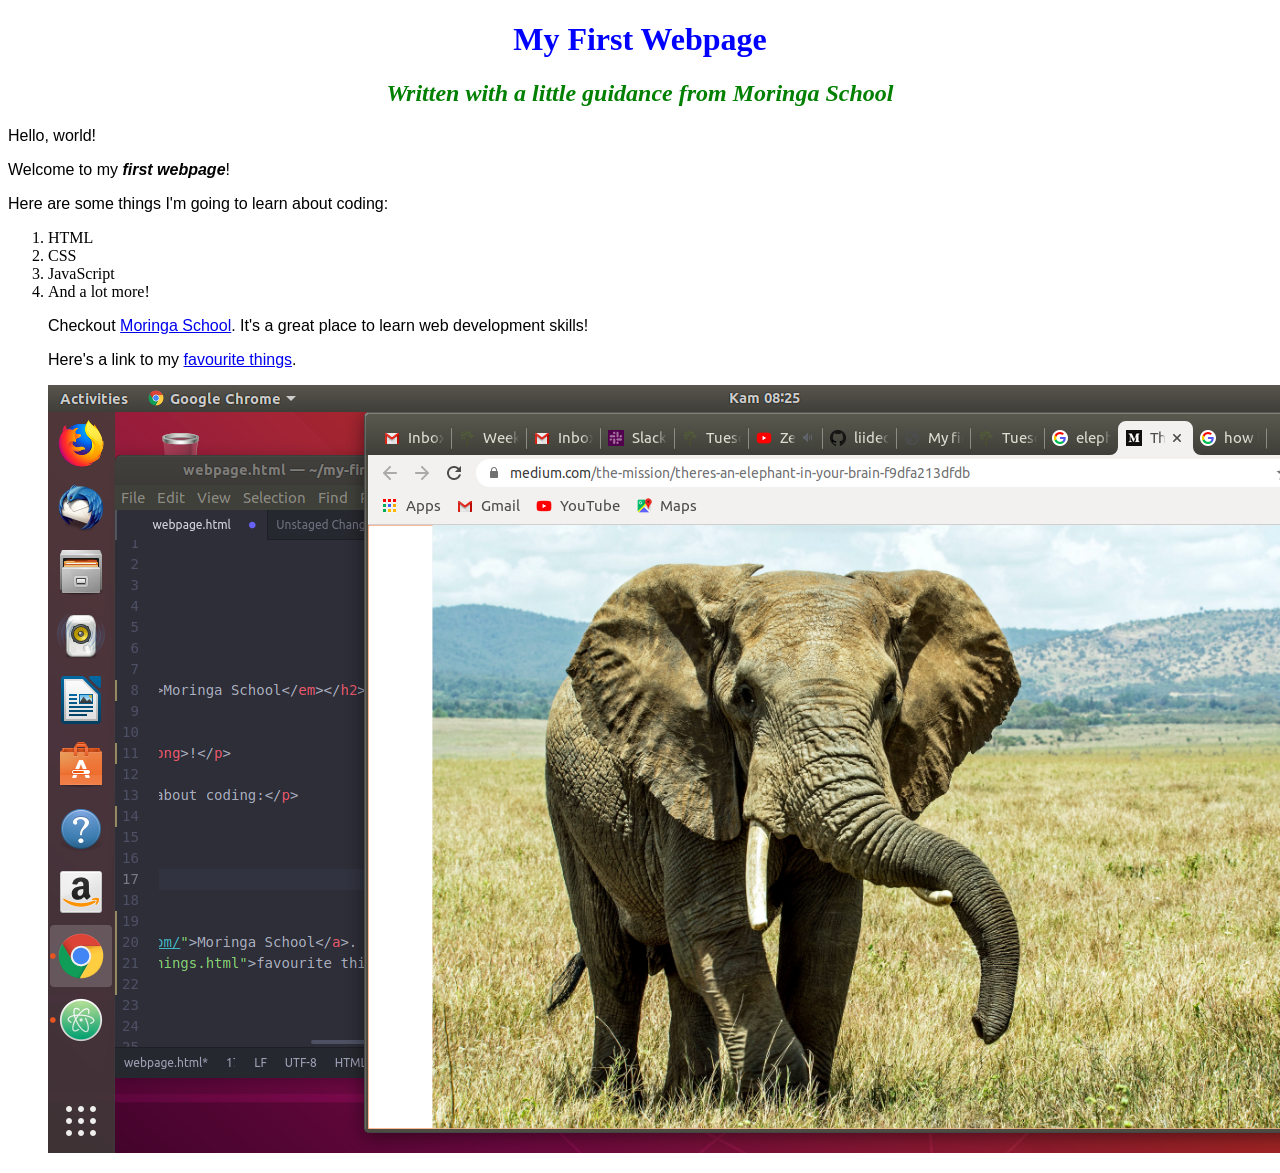
<file: index.html>
<!DOCTYPE html>
<html>
  <head>
    <title>My first webpage!</title>
    <link href="css/styles.css" rel="stylesheet" type"text/css">
  </head>
  <body>
    <h1>My First Webpage</h1>
    <h2>Written with a little guidance from <em>Moringa School</em></h2>

    <p>Hello, world!</p>
    <p>Welcome to my <strong>first webpage</strong>!</p>

    <p>Here are some things I'm going to learn about coding:</p>
    <ol>
      <li>HTML</li>
      <li>CSS</li>
      <li>JavaScript</li>
      <li>And a lot more!</li>

    <p>Checkout <a href="http://moringaschool.com/">Moringa School</a>. It's a great place to learn web development skills!</p>
    <p>Here's a link to my <a href="favourite-things.html">favourite things</a>.</p>
    <img src="images/elephant.jpeg" alt="A photo of an elephant"
    </ol>
  </body>
</html>
</file>
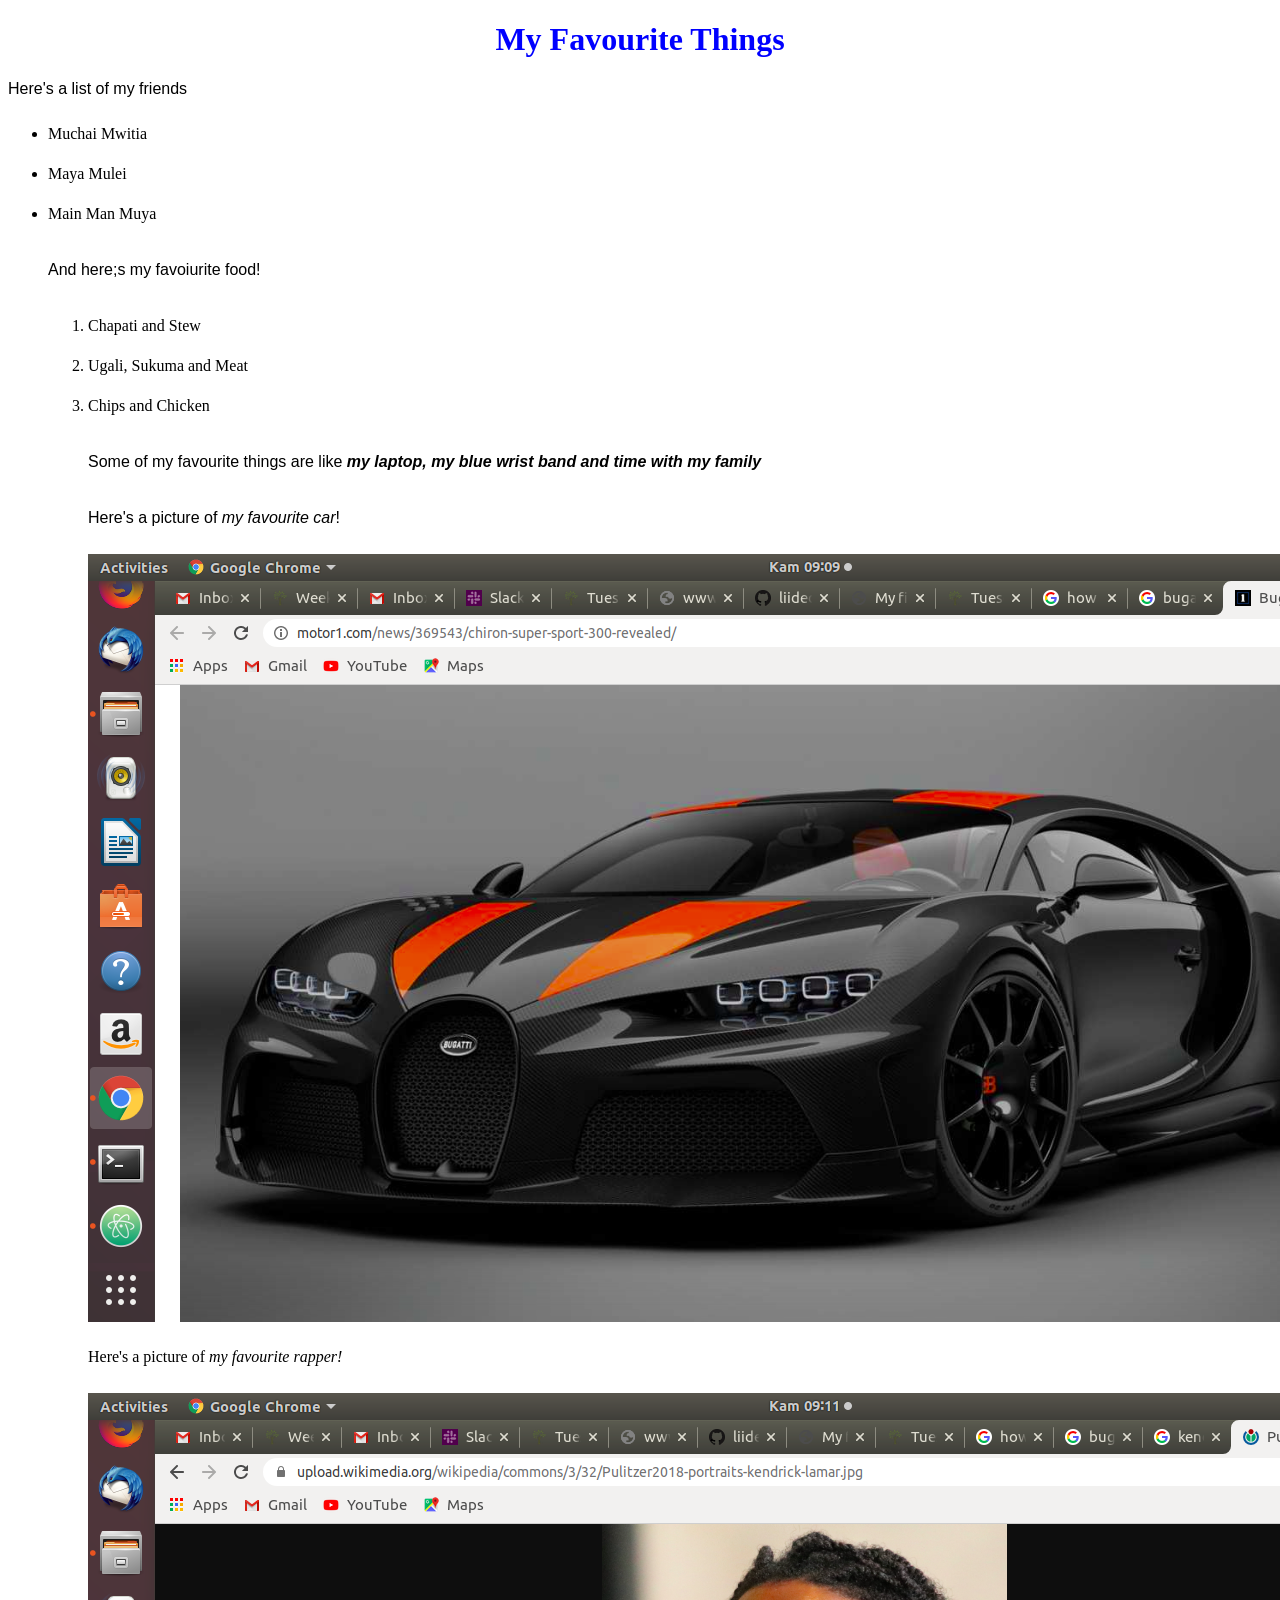
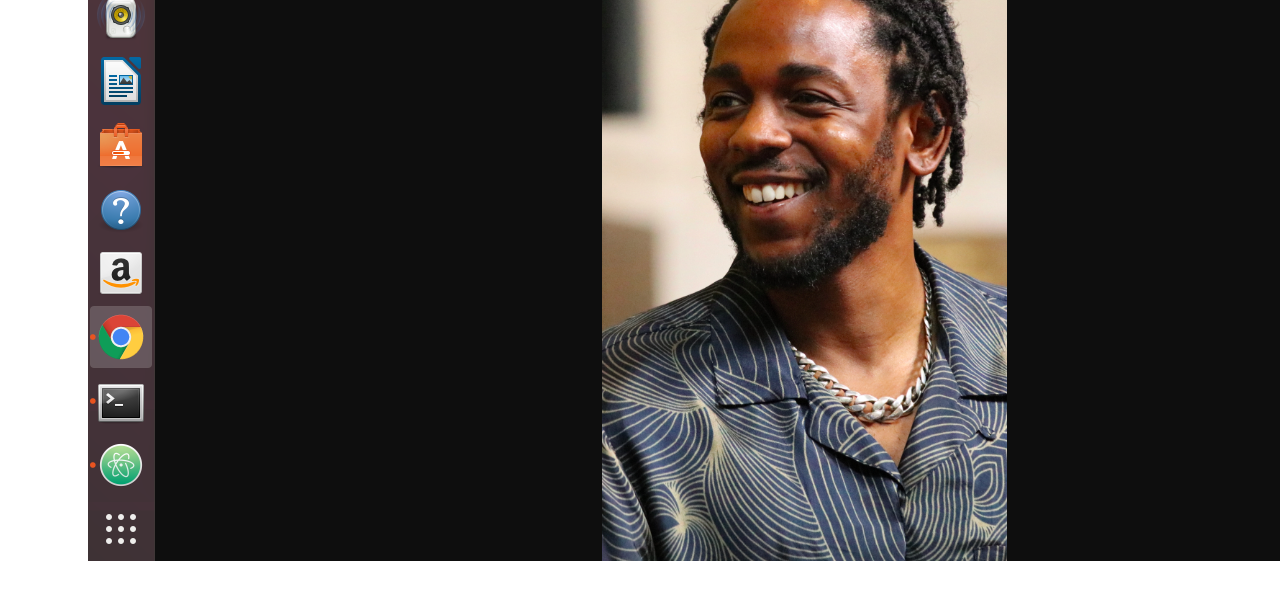
<file: my-favourite-things.html>
<!DOCTYPE html>
<html>
  <head>
    <title>My Favourite Things</title>
    <link href="css/styles.css" rel="stylesheet" type="text/css">
  </head>
  <body>
    <h1>My Favourite Things</h1>

    <p>Here's a list of my friends</p>
    <ul>
      <li>Muchai Mwitia</li>
      <li>Maya Mulei</li>
      <li>Main Man Muya</li>

    <p>And here;s my favoiurite food!</p>
    <ol>
      <li>Chapati and Stew</li>
      <li>Ugali, Sukuma and Meat</li>
      <li>Chips and Chicken</li>

    <p>Some of my favourite things are like <strong>my laptop, my blue wrist band and time with my family</strong></p>
    <p>Here's a picture of <em>my favourite car</em>!</p>
    <img src="images/bugatti.jpg" alt="A photo of the Bugatti Veyron"

    <p>Here's a picture of <em>my favourite rapper<em>!</p>
    <img src="images/kenny.jpg" alt="A photo of King Kendrick"
    </ol>
  </body>
</html>
</file>
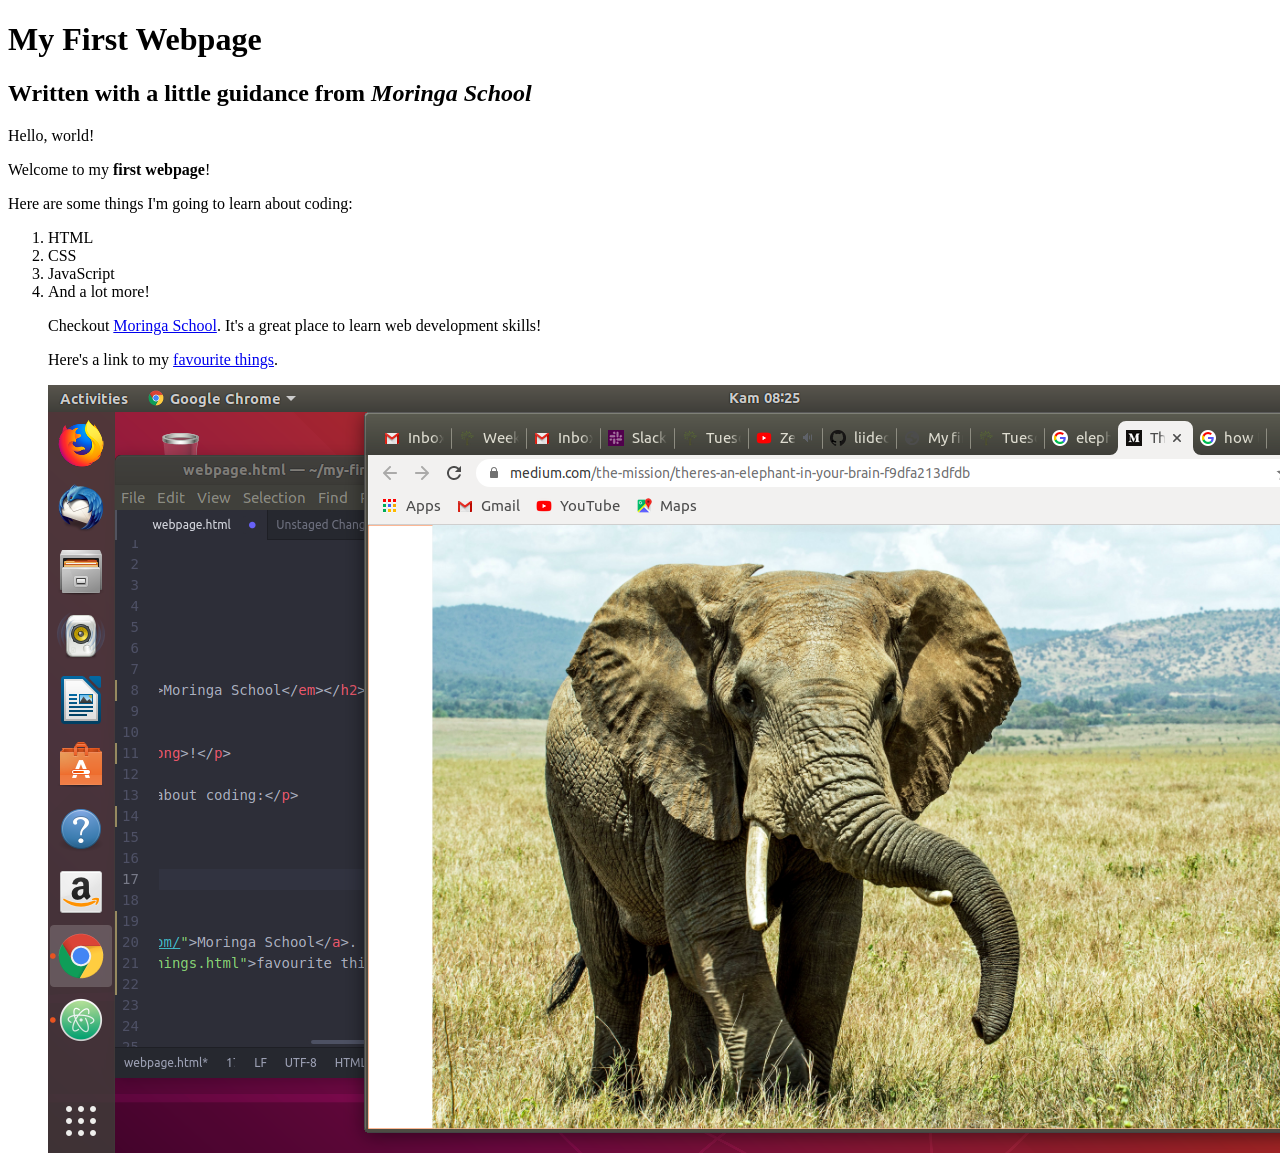
<file: my-first-webpage.html>
<!DOCTYPE html>
<html>
  <head>
    <title>My first webpage!</title>
  </head>
  <body>
    <h1>My First Webpage</h1>
    <h2>Written with a little guidance from <em>Moringa School</em></h2>

    <p>Hello, world!</p>
    <p>Welcome to my <strong>first webpage</strong>!</p>

    <p>Here are some things I'm going to learn about coding:</p>
    <ol>
      <li>HTML</li>
      <li>CSS</li>
      <li>JavaScript</li>
      <li>And a lot more!</li>

    <p>Checkout <a href="http://moringaschool.com/">Moringa School</a>. It's a great place to learn web development skills!</p>
    <p>Here's a link to my <a href="favourite-things.html">favourite things</a>.</p>
    <img src="images/elephant.jpeg" alt="A photo of an elephant"
    </ol>
  </body>
</html>
</file>
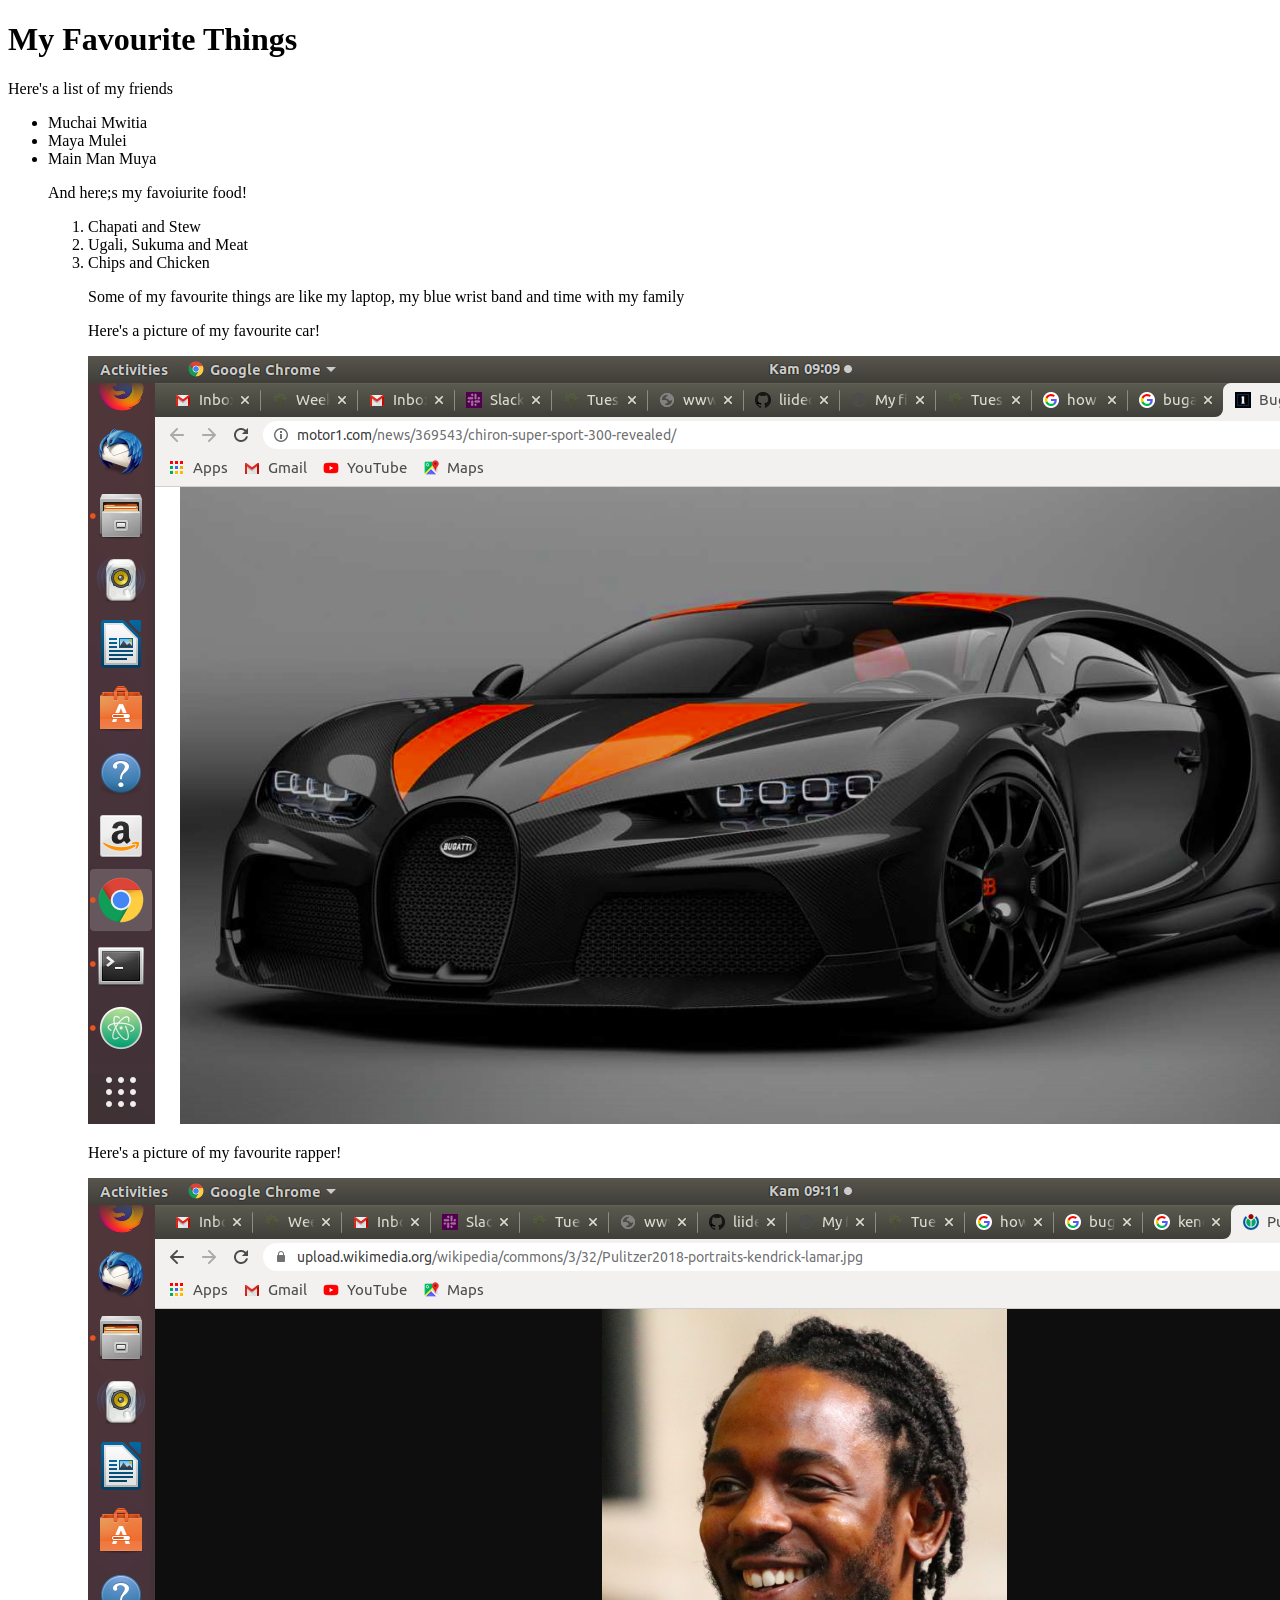
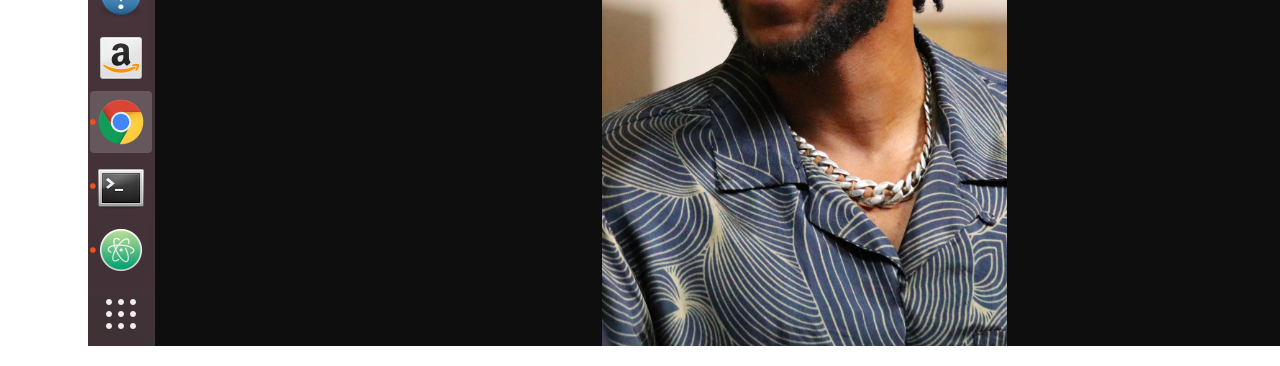
<file: my-favourite-things/my-favourite-things.html>
<!DOCTYPE html>
<html>
  <head>
    <title>My Favourite Things</title>
  </head>
  <body>
    <h1>My Favourite Things</h1>

    <p>Here's a list of my friends</p>
    <ul>
      <li>Muchai Mwitia</li>
      <li>Maya Mulei</li>
      <li>Main Man Muya</li>

    <p>And here;s my favoiurite food!</p>
    <ol>
      <li>Chapati and Stew</li>
      <li>Ugali, Sukuma and Meat</li>
      <li>Chips and Chicken</li>

    <p>Some of my favourite things are like my laptop, my blue wrist band and time with my family</p>
    <p>Here's a picture of my favourite car!</p>
    <img src="images/bugatti.jpg" alt="A photo of the Bugatti Veyron">

    <p>Here's a picture of my favourite rapper!</p>
    <img src="images/kenny.jpg" alt="A photo of King Kendrick"
  </body>
</html>
</file>
<file: css/styles.css>
h1 {
  color: blue;
  text-align: center;
}
h2 {
  color: green;
  font-style: italic;
  text-align: center;
}
p {
  font-family: sans-serif;
}
ul {
  line-height: 40px;
}
strong {
  font-style: italic;
}
em {
  font-style: bold;
}
</file>
